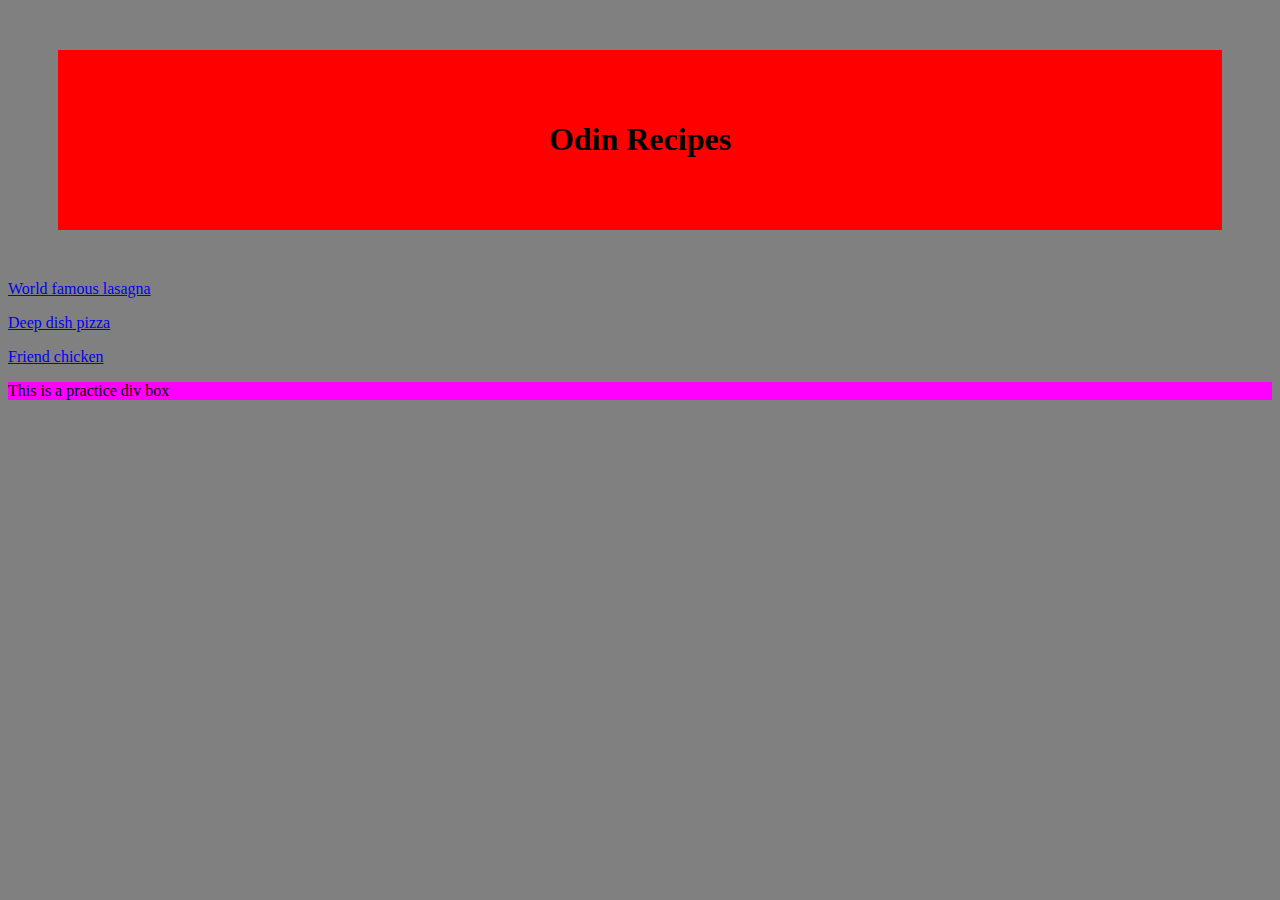
<file: index.html>
<!DOCTYPE html>
<html lang="en">
<head>
    <meta charset="UTF-8">
    <meta name="viewport" content="width=>, initial-scale=1.0">
    <title>Recipes</title>
    <link rel="stylesheet" href="style.css">
</head>
<body>
    <div class="one">
    <h1>Odin Recipes</h1>
</div>
    <a href="../odin-recipes/recipes/lasagna/lasagna.html">World famous lasagna</a>
    <p><a href="../odin-recipes/recipes/pizza/pizza.html">Deep dish pizza</a></p>
    <p><a href="../odin-recipes/recipes/chicken/fried-chicken.html">Friend chicken</a></p>
    <div class="two">
        <p>This is a practice div box</p>
    </div>
</body>
</div>
</html>
</file>
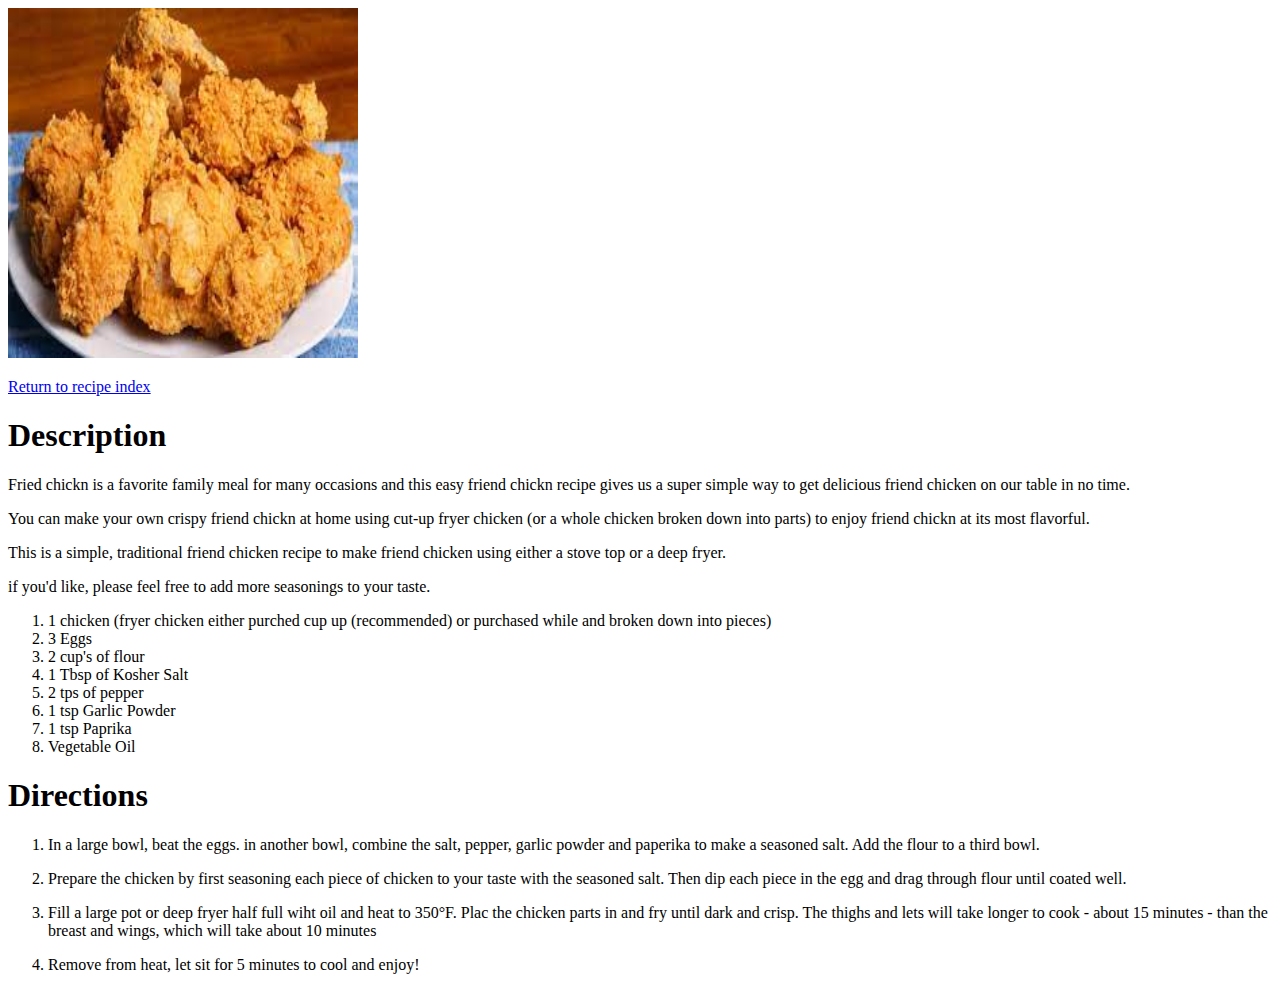
<file: recipes/fried-chicken.html>
<!DOCTYPE html>
<html lang="en">
<head>
    <meta charset="UTF-8">
    <meta name="viewport" content="width=device-width, initial-scale=1.0">
    <title>Fried chicken</title>
</head>
<body>
    <img src="../image/friend-chicken.jpg" width="350" height="350">
    <p><a href="../index.html">Return to recipe index</a></p>
    <h1>Description</h1>
    <p>Fried chickn is a favorite family meal for many occasions and this easy friend chickn recipe gives us a super simple way to get delicious friend chicken on our table in no time.</p>
    <p>You can make your own crispy friend chickn at home using cut-up fryer chicken (or a whole chicken broken down into parts) to enjoy friend chickn at its most flavorful.</p>
    <p>This is a simple, traditional friend chicken recipe to make friend chicken using either a stove top or a deep fryer.</p>
    <p>if you'd like, please feel free to add more seasonings to your taste.</p>
    <ol>
        <li>1 chicken (fryer chicken either purched cup up (recommended) or purchased while and broken down into pieces)</li>
        <li>3 Eggs</li>
        <li>2 cup's of flour</li>
        <li>1 Tbsp of Kosher Salt</li>
        <li>2 tps of pepper</li>
        <li>1 tsp Garlic Powder</li>
        <li>1 tsp Paprika</li>
        <li>Vegetable Oil</li>
    </ol>
    <h1>Directions</h1>
    <ol>
        <li><p>In a large bowl, beat the eggs. in another bowl, combine the salt, pepper, garlic powder and paperika to make a seasoned salt. Add the flour to a third bowl.</li></p>
        <li><p>Prepare the chicken by first seasoning each piece of chicken to your taste with the seasoned salt. Then dip each piece in the egg and drag through flour until coated well.</p></li>
        <li><p>Fill a large pot or deep fryer half full wiht oil and heat to 350°F. Plac the chicken parts in and fry until dark and crisp. The thighs and lets will take longer to cook - about 15 minutes - than the breast and wings, which will take about 10 minutes</p></li>
        <li><p>Remove from heat, let sit for 5 minutes to cool and enjoy!</p></li>

    </ol>
</body>
</html>
</file>
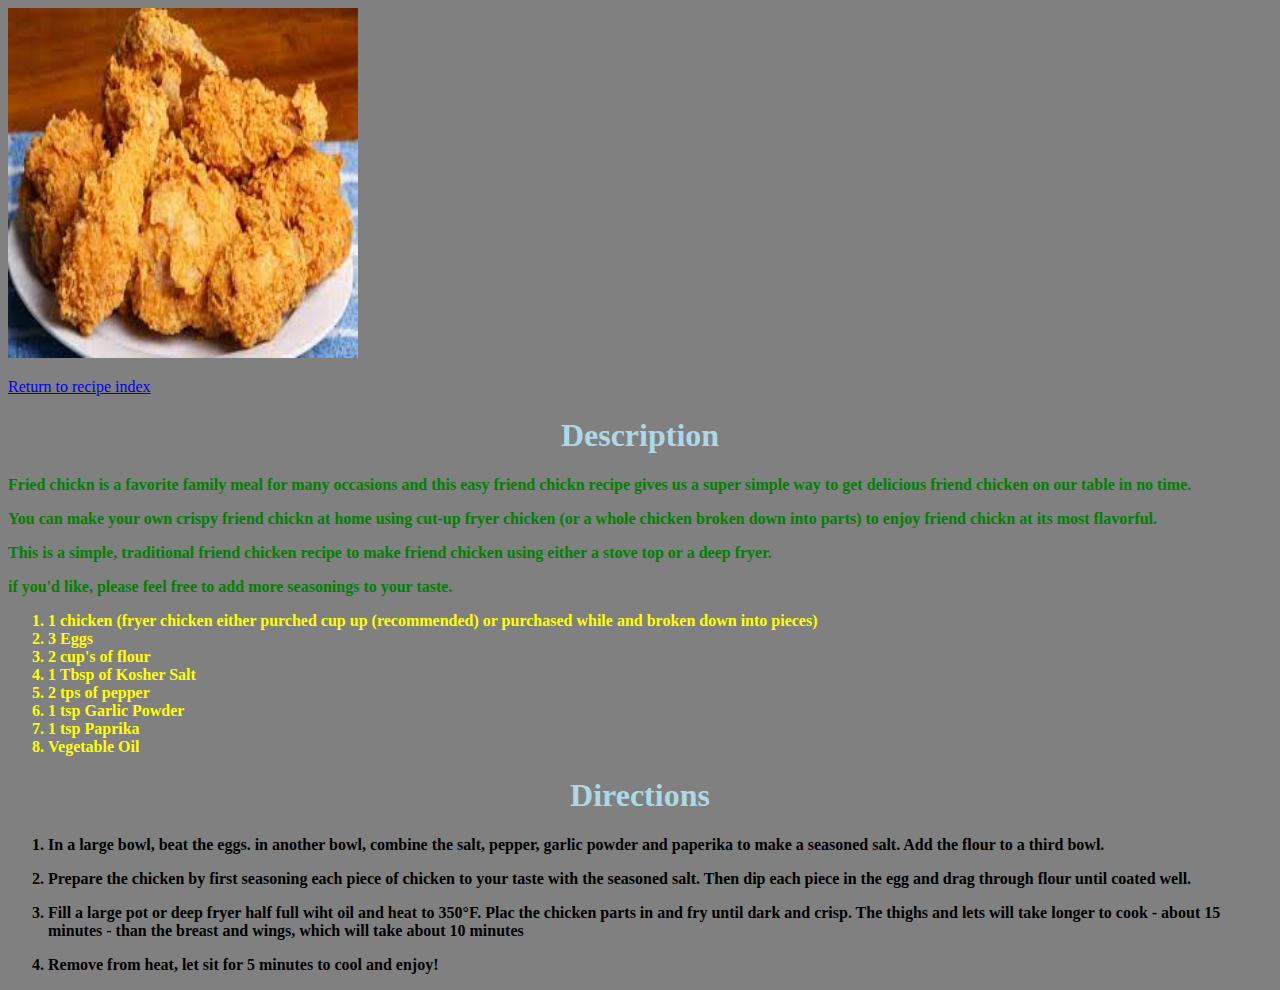
<file: recipes/chicken/fried-chicken.html>
<!DOCTYPE html>
<html lang="en">
<head>
    <meta charset="UTF-8">
    <meta name="viewport" content="width=device-width, initial-scale=1.0">
    <title>Fried chicken</title>
    <link rel="stylesheet" href="style.css">
</head>
<body>
    <img src="../chicken/friend-chicken.jpg" width="350" height="350">
    <p><a href="/home/ryan/Desktop/repos/odin-recipes/index.html">Return to recipe index</a></p>
    <h1>Description</h1>
    <p class="why">Fried chickn is a favorite family meal for many occasions and this easy friend chickn recipe gives us a super simple way to get delicious friend chicken on our table in no time.</p>
    <p class="why">You can make your own crispy friend chickn at home using cut-up fryer chicken (or a whole chicken broken down into parts) to enjoy friend chickn at its most flavorful.</p>
    <p class="why">This is a simple, traditional friend chicken recipe to make friend chicken using either a stove top or a deep fryer.</p>
    <p class="why">if you'd like, please feel free to add more seasonings to your taste.</p>
    <ol class="one">
        <li>1 chicken (fryer chicken either purched cup up (recommended) or purchased while and broken down into pieces)</li>
        <li>3 Eggs</li>
        <li>2 cup's of flour</li>
        <li>1 Tbsp of Kosher Salt</li>
        <li>2 tps of pepper</li>
        <li>1 tsp Garlic Powder</li>
        <li>1 tsp Paprika</li>
        <li>Vegetable Oil</li>
    </ol>
    <h1>Directions</h1>
    <ol class="two">
        <li><p>In a large bowl, beat the eggs. in another bowl, combine the salt, pepper, garlic powder and paperika to make a seasoned salt. Add the flour to a third bowl.</li></p>
        <li><p>Prepare the chicken by first seasoning each piece of chicken to your taste with the seasoned salt. Then dip each piece in the egg and drag through flour until coated well.</p></li>
        <li><p>Fill a large pot or deep fryer half full wiht oil and heat to 350°F. Plac the chicken parts in and fry until dark and crisp. The thighs and lets will take longer to cook - about 15 minutes - than the breast and wings, which will take about 10 minutes</p></li>
        <li><p>Remove from heat, let sit for 5 minutes to cool and enjoy!</p></li>

    </ol>
</body>
</html>
</file>
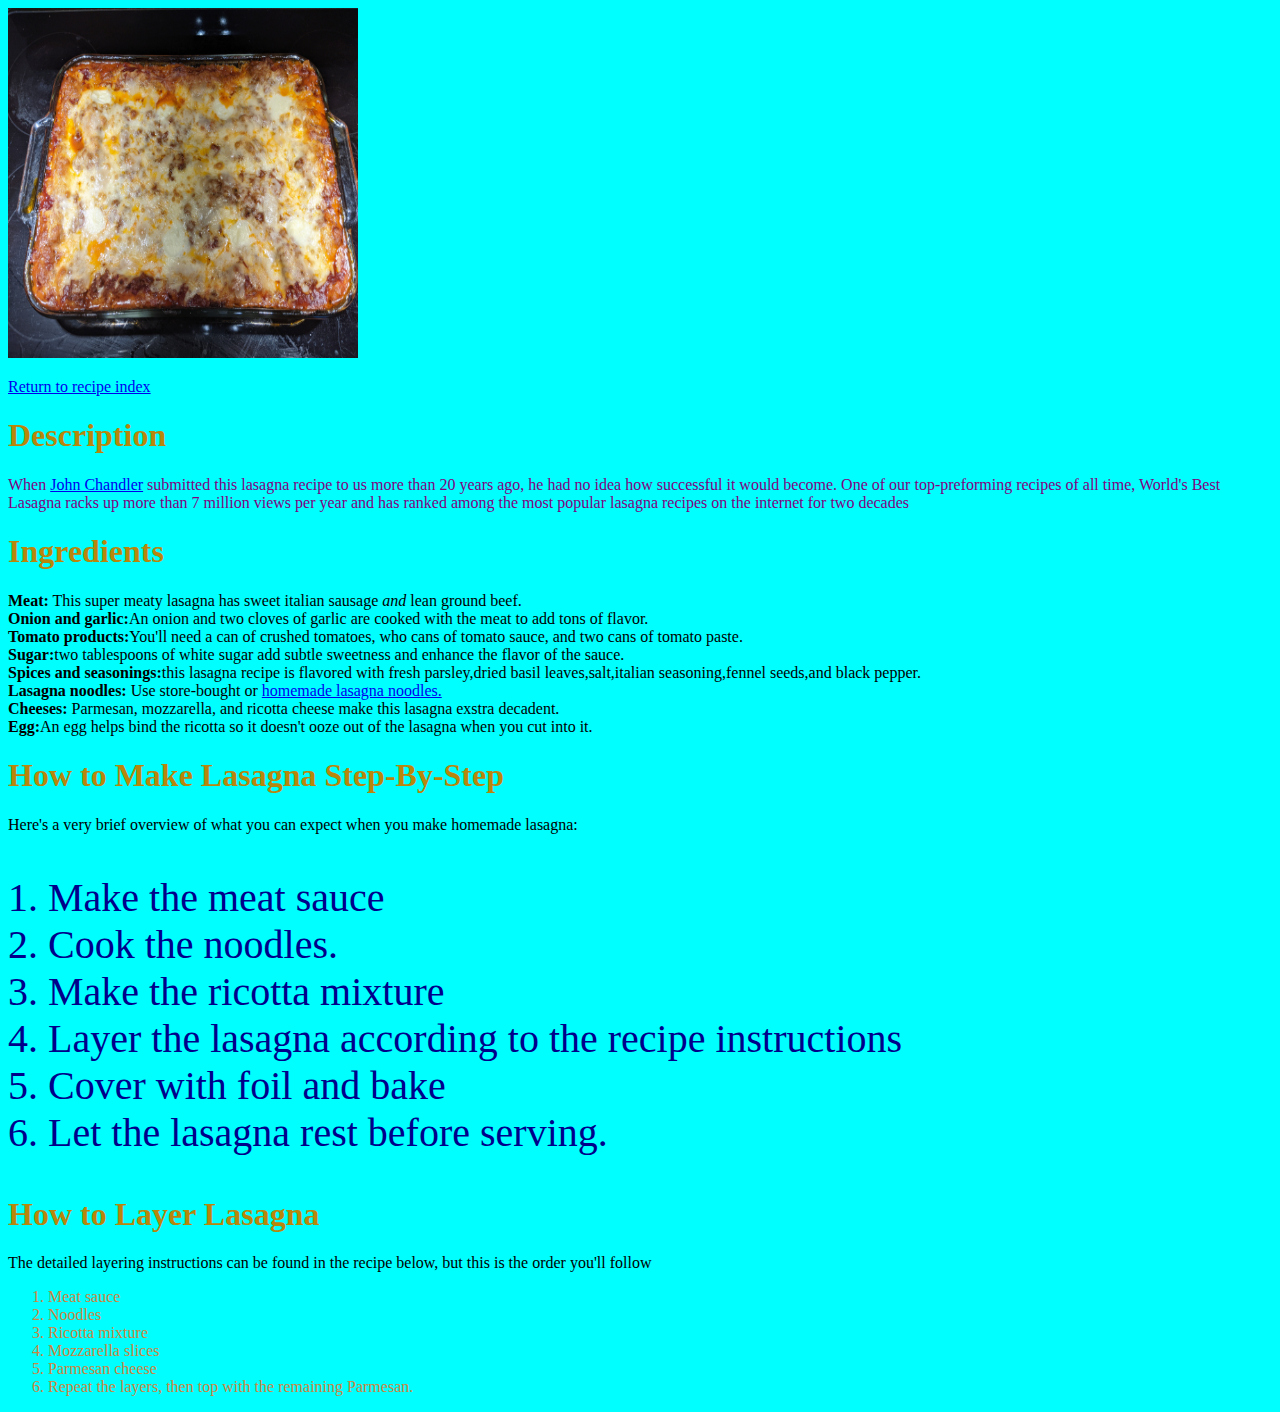
<file: recipes/lasagna/lasagna.html>
<!DOCTYPE html>
<html lang="en">
<head>
    <meta charset="UTF-8">
    <meta name="viewport" content="width=device-width, initial-scale=1.0">
    <title>lasagna</title>
    <link rel="stylesheet" href="style.css">
</head>
<body>
    <img src="./lasagna.jpg" width="350" height="350">
    <P><a href="/home/ryan/Desktop/repos/odin-recipes/index.html">Return to recipe index</a></P>
    <h1>Description</h1>
   <p class="p1">When <a href="https://www.allrecipes.com/cook/177901">John Chandler</a> submitted this lasagna recipe to us more than 20 years ago, he had no idea how successful it would become. One of our top-preforming recipes of all time, World's Best Lasagna racks up more than 7 million views per year and has ranked among the most popular lasagna recipes on the internet for two decades</p>
    <h1>Ingredients</h1>
    <!-- fix the orders into bullet points (done) -->
    <li><strong>Meat:</strong> This super meaty lasagna has sweet italian sausage <em>and</em> lean ground beef.</li>
    <li><strong>Onion and garlic:</strong>An onion and two cloves of garlic are cooked with the meat to add tons of flavor.</li>
    <li><strong>Tomato products:</strong>You'll need a can of crushed tomatoes, who cans of tomato sauce, and two cans of tomato paste.</li>
    <li><strong>Sugar:</strong>two tablespoons of white sugar add subtle sweetness and enhance the flavor of the sauce.</li>
    <li><strong>Spices and seasonings:</strong>this lasagna recipe is flavored with fresh parsley,dried basil leaves,salt,italian seasoning,fennel seeds,and black pepper.</li>
    <li><strong>Lasagna noodles:</strong> Use store-bought or <a href="https://www.allrecipes.com/recipe/266023/homemade-lasagna-sheets/">homemade lasagna noodles.</a></li>
    <li><strong>Cheeses:</strong> Parmesan, mozzarella, and ricotta cheese make this lasagna exstra decadent.</li>
    <li><strong>Egg:</strong>An egg helps bind the ricotta so it doesn't ooze out of the lasagna when you cut into it.</ol>
    
    <h1>How to Make Lasagna Step-By-Step</h1>
    <p>Here's a very brief overview of what you can expect when you make homemade lasagna:</p>
    <ol class="o2">
        <li>Make the meat sauce</li>
        <li>Cook the noodles.</li>
        <li>Make the ricotta mixture</li>
        <li>Layer the lasagna according to the recipe instructions</li>
        <li>Cover with foil and bake</li>
        <li>Let the lasagna rest before serving.</li>
    </ol>
    <h1>How to Layer Lasagna</h1>
    <p>The detailed layering instructions can be found in the recipe below, but this is the order you'll follow</p>
    <ol class="ol3">
        <li>Meat sauce</li>
        <li>Noodles</li>
        <li>Ricotta mixture</li>
        <li>Mozzarella slices</li>
        <li>Parmesan cheese</li>
        <li>Repeat the layers, then top with the remaining Parmesan.</li>
    </ol>
</body>
</html>
</file>
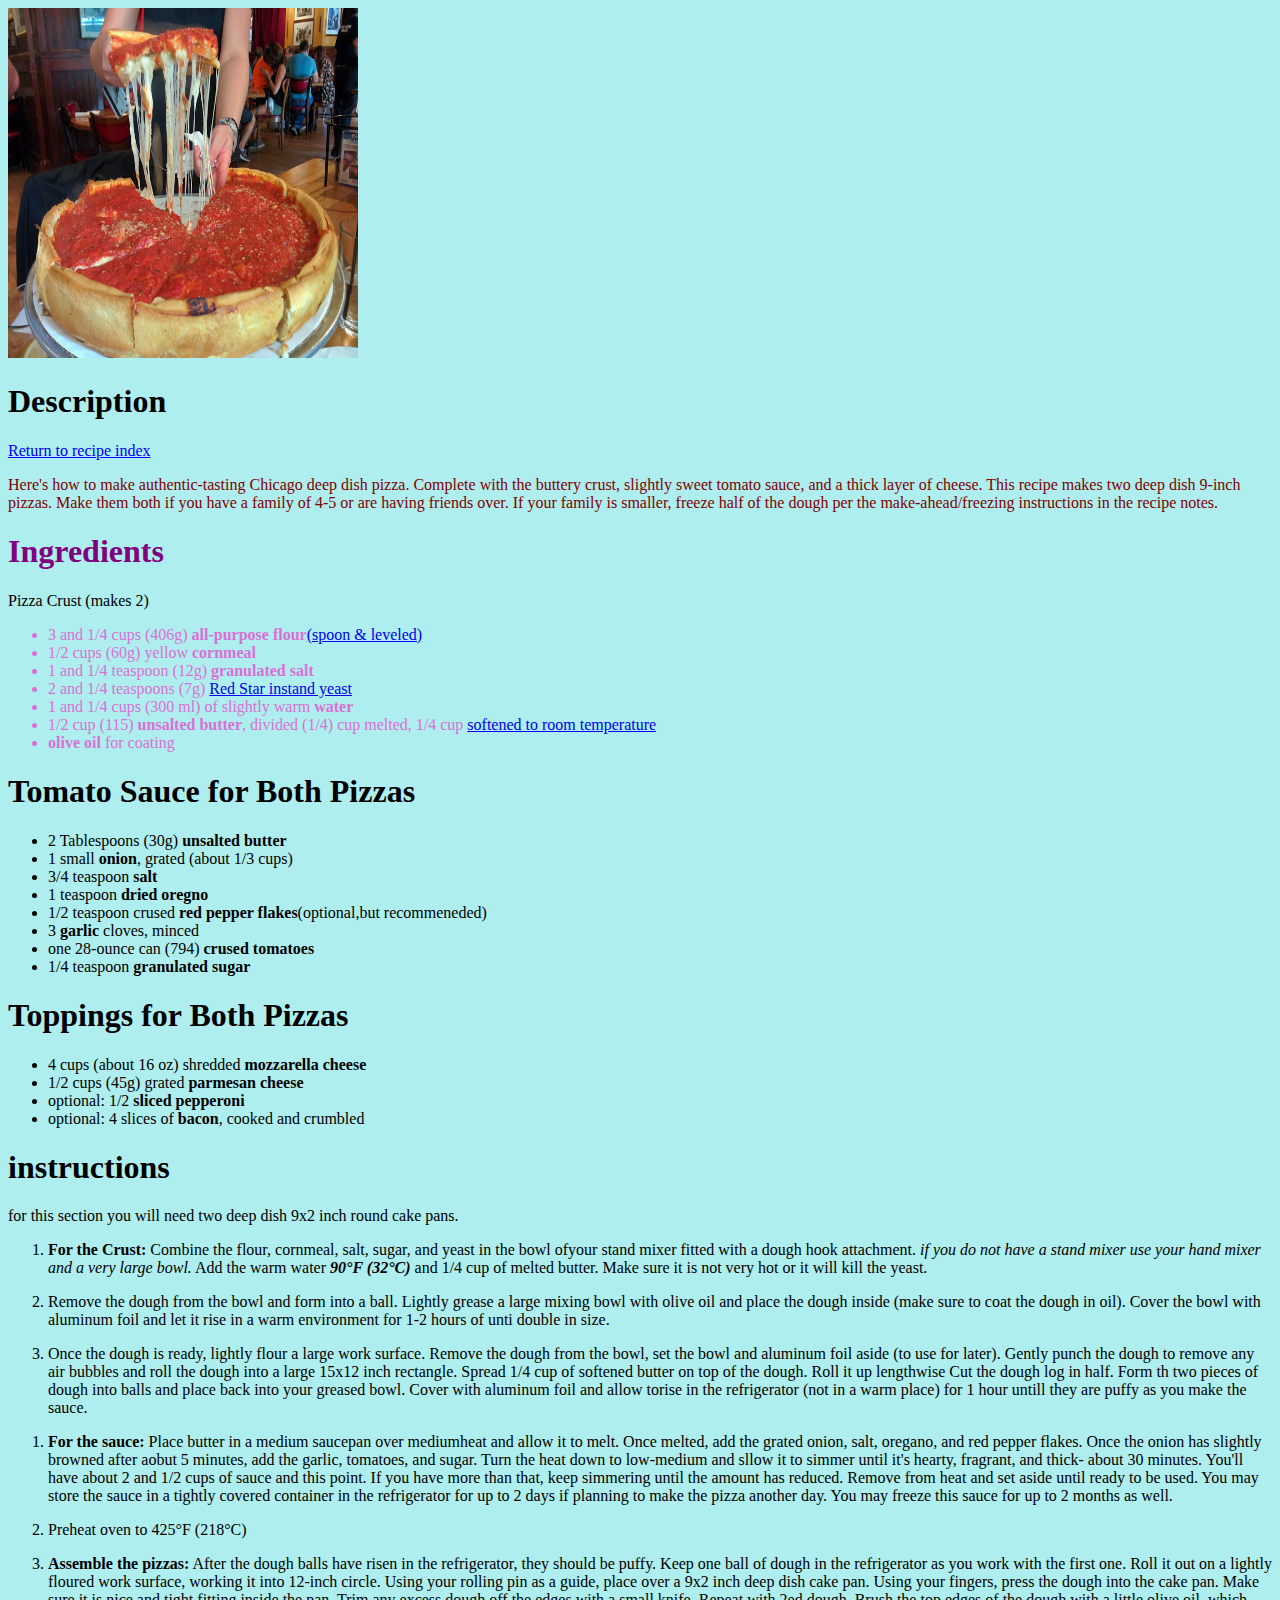
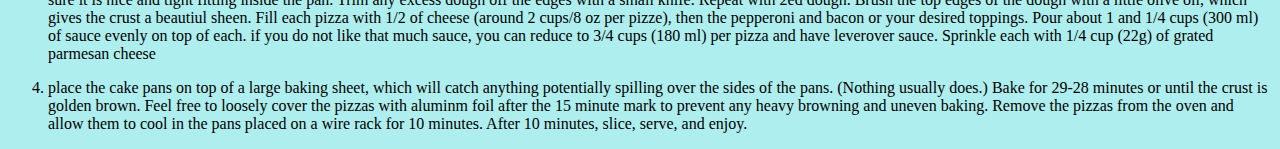
<file: recipes/pizza/pizza.html>
<!DOCTYPE html>
<html lang="en">
<head>
    <meta charset="UTF-8">
    <meta name="viewport" content="width=device-width, initial-scale=1.0">
    <title>Deep dish pizza</title>
    <link rel="stylesheet" href="style.css">
</head>
<body>
    <img src="../pizza/ddp.jpg" width="350" height="350">
    <h1>Description</h1>
    <P><a href="/home/ryan/Desktop/repos/odin-recipes/index.html">Return to recipe index</a></P>
    <p class="p1">Here's how to make authentic-tasting Chicago deep dish pizza. Complete with the buttery crust, slightly sweet tomato sauce, and a thick layer of cheese. This recipe makes two deep dish 9-inch pizzas. Make them both if you have a family of 4-5 or are having friends over. If your family is smaller, freeze half of the dough per the make-ahead/freezing instructions in the recipe notes.</p>
    <h1 class="ing">Ingredients</h1>
    <p>Pizza Crust (makes 2)</p>
    <ul class="ul1">
        <li>3 and 1/4 cups (406g) <strong>all-purpose flour</strong><a href="https://sallysbakingaddiction.com/how-to-measure-baking-ingredients/ noopen noreturn">(spoon & leveled)</a></li>
        <li>1/2 cups (60g) yellow <strong>cornmeal</strong></li>
        <li>1 and 1/4 teaspoon (12g) <strong>granulated salt</strong></li>
        <li>2 and 1/4 teaspoons (7g) <a href="https://redstaryeast.com/red-star-products/red-star-quick-rise-instant-yeast/">Red Star instand yeast</a></li>
        <li>1 and 1/4 cups (300 ml) of slightly warm <strong>water</strong></li>
        <li>1/2 cup (115) <strong>unsalted butter</strong>, divided (1/4) cup melted, 1/4 cup <a href="https://sallysbakingaddiction.com/room-temperature-butter/">softened to room temperature</a></li>
        <li><strong>olive oil</strong> for coating</li>
        </ul>
        <h1>Tomato Sauce for Both Pizzas</h1>
        <ul class="li1">
            <li>2 Tablespoons (30g) <strong>unsalted butter</strong></li>
            <li>1 small <strong>onion</strong>, grated (about 1/3 cups)</li>
            <li>3/4 teaspoon <strong>salt</strong></li>
            <li>1 teaspoon <strong>dried oregno</strong></li>
            <li>1/2 teaspoon crused <strong>red pepper flakes</strong>(optional,but recommeneded)</li>
            <li>3 <strong>garlic</strong> cloves, minced</li>
            <li>one 28-ounce can (794) <strong>crused tomatoes</strong></li>
            <li>1/4 teaspoon <strong>granulated sugar</strong></li>
            </ul>
            <h1>Toppings for Both Pizzas</h1>
            <ul>
                <li>4 cups (about 16 oz) shredded <strong>mozzarella cheese</strong></li>
                <li>1/2 cups (45g) grated <strong>parmesan cheese</strong></li>
                <li>optional: 1/2 <strong>sliced pepperoni</strong></li>
                <li>optional: 4 slices of <strong>bacon</strong>, cooked and crumbled</li>
            </ul>
            <h1>instructions</h1>
            <p>for this section you will need two deep dish 9x2 inch round cake pans.</p>
            <ol>
                <p><li><strong>For the Crust:</strong> Combine the flour, cornmeal, salt, sugar, and yeast in the bowl ofyour stand mixer fitted with a dough hook attachment. <em>if you do not have a stand mixer use your hand mixer and a very large bowl.</em> Add the warm water <em><strong>90°F (32°C)</strong></em> and 1/4 cup of melted butter. Make sure it is not very hot or it will kill the yeast.</li></p>
                <p><li>Remove the dough from the bowl and form into a ball. Lightly grease a large mixing bowl with olive oil and place the dough inside (make sure to coat the dough in oil). Cover the bowl with aluminum foil and let it rise in a warm environment for 1-2 hours of unti double in size.</li></p>
                <p><li> Once the dough is ready, lightly flour a large work surface. Remove the dough from the bowl, set the bowl and aluminum foil aside (to use for later). Gently punch the dough to remove any air bubbles and roll the dough into a large 15x12 inch rectangle. Spread 1/4 cup of softened butter on top of the dough. Roll it up lengthwise Cut the dough log in half. Form th two pieces of dough into balls and place back into your greased bowl. Cover with aluminum foil and allow torise in the refrigerator (not in a warm place) for 1 hour untill they are puffy as you make the sauce.</li></p>
            </ol>
            <ol>
                <p><li><strong>For the sauce:</strong> Place butter in a medium saucepan over mediumheat and allow it to melt. Once melted, add the grated onion, salt, oregano, and red pepper flakes. Once the onion has slightly browned after aobut 5 minutes, add the garlic, tomatoes, and sugar. Turn the heat down to low-medium and sllow it to simmer until it's hearty, fragrant, and thick- about 30 minutes. You'll have about 2 and 1/2 cups of sauce and this point. If you have more than that, keep simmering until the amount has reduced. Remove from heat and set aside until ready to be used. You may store the sauce in a tightly covered container in the refrigerator for up to 2 days if planning to make the pizza another day. You may freeze this sauce for up to 2 months as well.</li></p>
                <p><li>Preheat oven to 425°F (218°C)</li></p>
                <p><li><strong>Assemble the pizzas:</strong> After the dough balls have risen in the refrigerator, they should be puffy. Keep one ball of dough in the refrigerator as you work with the first one. Roll it out on a lightly floured work surface, working it into 12-inch circle. Using your rolling pin as a guide, place over a 9x2 inch deep dish cake pan. Using your fingers, press the dough into the cake pan. Make sure it is nice and tight fitting inside the pan. Trim any excess dough off the edges with a small knife. Repeat with 2ed dough. Brush the top edges of the dough with a little olive oil, which gives the crust a beautiul sheen. Fill each pizza with 1/2 of cheese (around 2 cups/8 oz per pizze), then the pepperoni and bacon or your desired toppings. Pour about 1 and 1/4 cups (300 ml) of sauce evenly on top of each. if you do not like that much sauce, you can reduce to 3/4 cups (180 ml) per pizza and have leverover sauce. Sprinkle each with 1/4 cup (22g) of grated parmesan cheese</li></p>
                <p><li> place the cake pans on top of a large baking sheet, which will catch anything potentially spilling over the sides of the pans. (Nothing usually does.) Bake for 29-28 minutes or until the crust is golden brown. Feel free to loosely cover the pizzas with aluminm foil after the 15 minute mark to prevent any heavy browning and uneven baking. Remove the pizzas from the oven and allow them to cool in the pans placed on a wire rack for 10 minutes. After 10 minutes, slice, serve, and enjoy.</li></p>
            </ol>
</body>
</html>
</file>
<file: style.css>
html{
    background-color: grey;
}
.one {
    background-color: red;
    border: 30px black;
    margin: 50px;
    padding: 50px;
    text-align: center;
}
.two {
    background-color: magenta;
    border: 5px green;
    box-sizing: border-box;

}
</file>
<file: recipes/chicken/style.css>
body{
    background-color: grey;

}
h1{
    color: lightblue;
    text-align: center;
    font-weight: bold;
}
.why{
    color: green;
    font-weight: bold;

}
.one{
    color: yellow;
    font-weight: 800;
}
.two{
    color: black;
    font-weight: 800;
}
</file>
<file: recipes/lasagna/style.css>
body{
    background-color: aqua;
}
h1 {
    color: darkgoldenrod;
}
.p1{
    color: purple;
    font-weight: 300;

}
.o2{
    color: darkblue;
    font-size: 40px;
}
.ol3{
    color: peru;
}
</file>
<file: recipes/pizza/style.css>
body{
    background: paleturquoise;
}
.p1{
    color: maroon;
    font-size: 900;
}
.ing{
    color: purple;
}
.ul1{
    color: orchid;
}
#li1{
    color: darkolivegreen;
    font-size: 30px;
}
</file>
